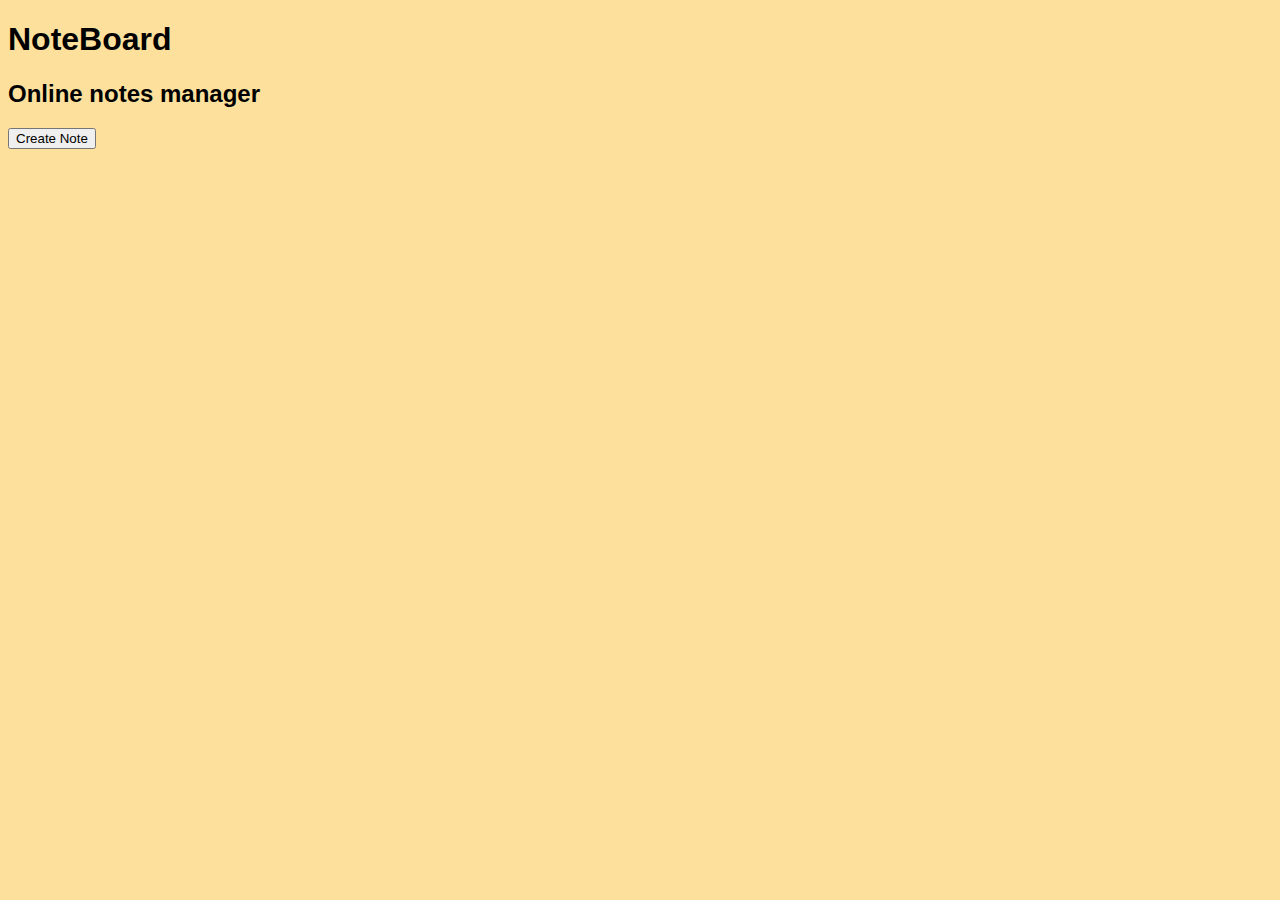
<file: Index.html>
<!DOCTYPE html>
<html lang="en">
<head>
    <meta charset="UTF-8">
    <meta http-equiv="X-UA-Compatible" content="IE=edge">
    <meta name="viewport" content="width=device-width, initial-scale=1.0">
    <link rel="stylesheet" href="css.css">
    
    <script src="https://cdn.jsdelivr.net/npm/jquery@3.7.1/dist/jquery.min.js"></script>

    <title>Noteboard project</title>
</head>
<body>

<h1> NoteBoard </h1>
<h2>Online notes manager</h2>


<button id="remove_note" onclick="createDaObj()">Create Note</button>
<div id="sepra" style="display:flex;flex-wrap: wrap;flex-shrink: 0.5; background-color: red;width: 100%;"></div>
<div id="div1" style="display: flex;flex-direction: column;"></div>


<!--
<div id="notes">
    <button id="add_note" onclick="gen_note()">add notes</button>
</div>
-->

<script src="script1.js"></script>
</body>
</html>
</file>
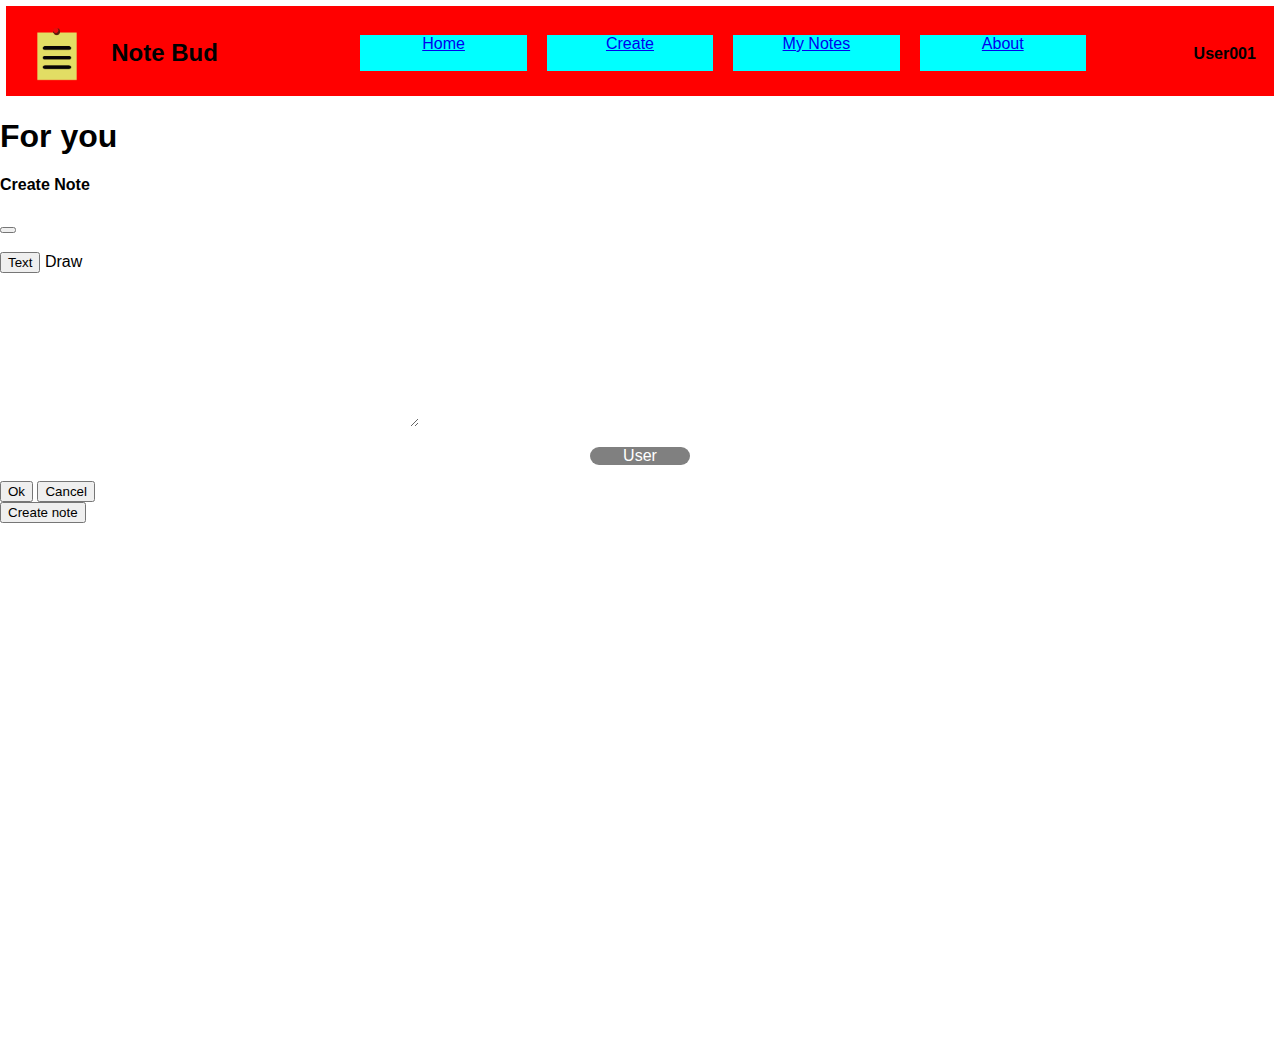
<file: dashboard.html>
<!DOCTYPE html>
<html lang="en">
<head>
    <meta charset="UTF-8">
    <meta name="viewport" content="width=device-width, initial-scale=1.0">
    <title>Dashboard</title>
    
    <link rel="stylesheet" href="https://cdn.jsdelivr.net/npm/bootstrap@5.2.3/dist/css/bootstrap.min.css" 
    integrity="sha384-rbsA2VBKQhggwzxH7pPCaAqO46MgnOM80zW1RWuH61DGLwZJEdK2Kadq2F9CUG65" crossorigin="anonymous">
    <script src="https://cdn.jsdelivr.net/npm/bootstrap@5.0.2/dist/js/bootstrap.bundle.min.js" integrity="sha384-MrcW6ZMFYlzcLA8Nl+NtUVF0sA7MsXsP1UyJoMp4YLEuNSfAP+JcXn/tWtIaxVXM" crossorigin="anonymous"></script>

    <script src="https://cdn.jsdelivr.net/npm/jquery@3.7.1/dist/jquery.min.js"></script>

    <link rel="stylesheet" href="dsb_css.css">
    <script src="script1.js"></script>
    <link rel="shortcut icon" href="img/logo_tentative.png" type="image/x-icon">
</head>
<body>
    <nav>
        <img src="img/logo_tentative.png" alt="logo placeholder" id="logo">
        <h2 style="padding:1%;">Note Bud</h2>
        <ul>
            <li><a class="nav-link active" aria-current="page" href="#">Home</a></li>
            <li><a class="nav-link" href="#">Create</a></li>
            <li><a class="nav-link" href="#">My Notes</a></li>
            <li><a class="nav-link" href="#">About</a></li>
        </ul>
        <h4 style="padding: 1.4%;">User001</h4>
    </nav>

    <div id="content">
        <div class="container" id="a1">
            <h1>Welcome to ScribbleBoard, [user]!</h1>
            <h2>Create some thing thingies with what you want to express</h2>
        </div>
        <!--
        read notes are on display first
        Script for displaying the notes are autoloaded
        -->
        <div class="container">
            <h1>For you</h1>
            
            
            <!-- The Modal -->
            <div class="modal" id="modal1">
                <div class="modal-dialog" >
                    <div class="modal-content"id="dialog1">
                
                        <!-- Modal Header -->
                        <div class="modal-header">
                        <h4 class="modal-title">Create Note</h4>
                        <button type="button" class="btn-close" data-bs-dismiss="modal"></button>
                        </div>
                        <br />
                        <div class="container" id="toolbar"><!--We can just make icon images here instead-->
                            <button class="btn btn-success">Text</button>
                            <buttonc class="btn btn-primary">Draw</button>
                        </div>

                        <script>
                            
                        </script>

                        <div id="palettes" class="d-flex" style="gap:5px;align-self:center;flex-grow: 1;"></div>
                        
                        <!-- Modal body -->
                        <div class="modal-body">
                            <textarea name="something" id="something" cols="50" rows="10"></textarea>
                            <!--<textarea name="something" id="something" cols="50" rows="10" onfocus="$('#something').blur()"></textarea>-->

                            <center><p style="background-color: gray; border-radius: 20px; width: 100px; color: white;">User</p></center>
                        </div>
                
                        <!-- Modal footer -->
                        <div class="modal-footer">
                            <button type="button" class="btn btn-success" data-bs-dismiss="modal" onclick="createDaObj()">Ok</button>
                            <button type="button" class="btn btn-danger" data-bs-dismiss="modal">Cancel</button>
                        </div>
                
                    </div>
                </div>
            </div>
            <!-- Button to Open the Modal -->
            <button type="button" class="btn btn-primary" data-bs-toggle="modal" data-bs-target="#modal1" onclick="ready_create()">
                Create note
            </button>
                        

        </div>
        

        </div>
        <div id="notes_place"></div>

        <div id="your_notes"></div>
        <div id="profile"></div>
        <!--
            the modal for create note
        -->
        

        <!--
            a little about page for the project
        -->



    </div>
    <script>
        $("#a1").hide();
    </script>
    
</body>
</html>
</file>
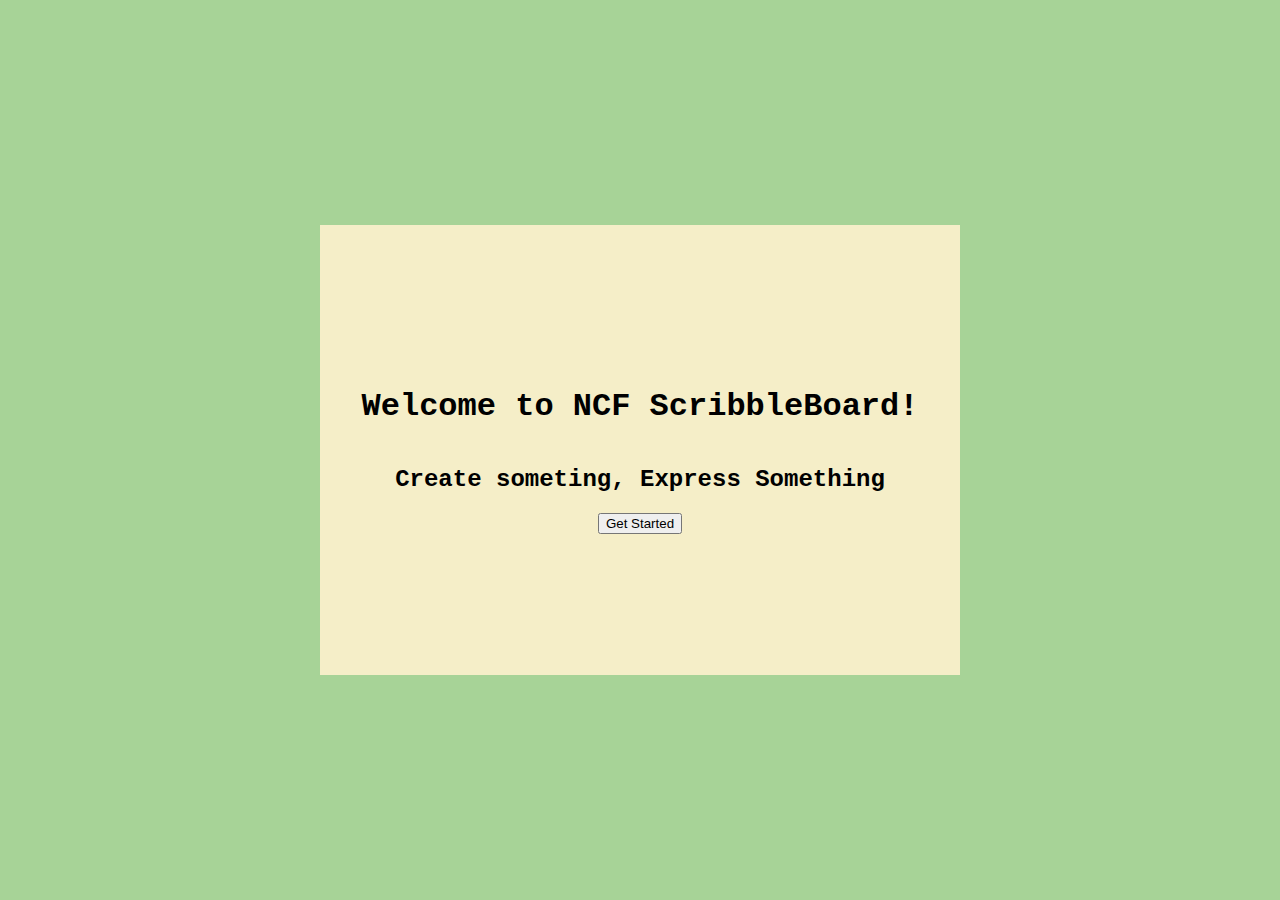
<file: noteboard_land_page.html>
<!DOCTYPE html>
<html lang="en">
<head>
    <meta charset="UTF-8">
    <meta name="viewport" content="width=device-width, initial-scale=1.0">
    <title>land page tst</title>
</head>
<body>
    <style>
        body{
            padding: 0;margin: 0;
            background-color: #A7D397;
        }
        h1,h2{
            font-family: 'Courier New';}

        #pan1{
            height: 50vh;width: 50vw;
            background-color: #F5EEC8;
            display: flex;
            flex-direction: column;
            justify-content: center;
            align-items: center;
        
            
        }
        #pf{
            
            display: flex;
            align-items: center;
            justify-content: center;
            background-color: red;
            
            position: absolute;
            top: 50%;left: 50%;
            transform: translate(-50%,-50%);
        }
        
        
    </style>

    <!--    https://colorhunt.co/palette/a7d397f5eec8d0d4ca555843   -->

    <div id="pf">
        <div id="pan1">
            <center><h1>Welcome to NCF ScribbleBoard!</h1></center>
            <center><h2>Create someting, Express Something</h2></center>
            <center><input type="button" value="Get Started"></center>
            <!--create a post warning and guidelines(like not be racist,hate speech,mysoginistic, and common social media etiquette)-->
        </div>
    </div>
    <!--login page, home page-->
    
</body>
</html>
</file>
<file: css.css>
body{
    background-color: #FCE09B;
}
#notes{
    display: flex;
    flex-direction: row;
    flex-wrap: wrap;
    gap: 8px;
}

textarea{
    resize: none;
    outline: none;
}
*{
    font-family: sans-serif;
}
#add_note{
    width: 200px;
    height: 200px;
}
</file>
<file: dsb_css.css>
ul{
    display: flex;
    gap: 20px;
    margin-left: auto; margin-right: auto;
    justify-content: center;
    padding-top: 1%;
    padding-bottom: 5%;
    flex-shrink: 0.2;
}
li{
    text-decoration: none;
    list-style: none;
    height: 4vh;width: 13vw;
    background-color: cyan;
    text-align: center;
    
}

nav{
    background-color: red;
    height: 10vh;
    margin: 0.5%;
    display: flex;
    
}
body{
    padding:0;margin:0;
    font-family:sans-serif;
}
#a1{
    margin-top: 10%;
    background-color: red;
}
#logo{
    width: auto;height: auto;
    padding:10px;padding-left: 20px;
}
#modal1{
    background-color: rgba(0, 0, 0, 0.2);
    
}
#modal1>div>div{
    background-color: white;
    bacskground-color: rgb(173, 209, 209);
}
textarea{
    background-color: rgba(255, 255, 255, 0);
    border: 0;
    
}
#notes_place{
    padding-top: 2%;
    background-color: transparent;
    height: 500px; width: 95%; 
    display: flex; 
    flex-wrap: wrap;
    margin-left:auto;
    margin-right:auto;
    gap: 0.5%;
}
#circ{
    width:20px;height:20px;border-radius:100%;background-color:red;
}
</file>
